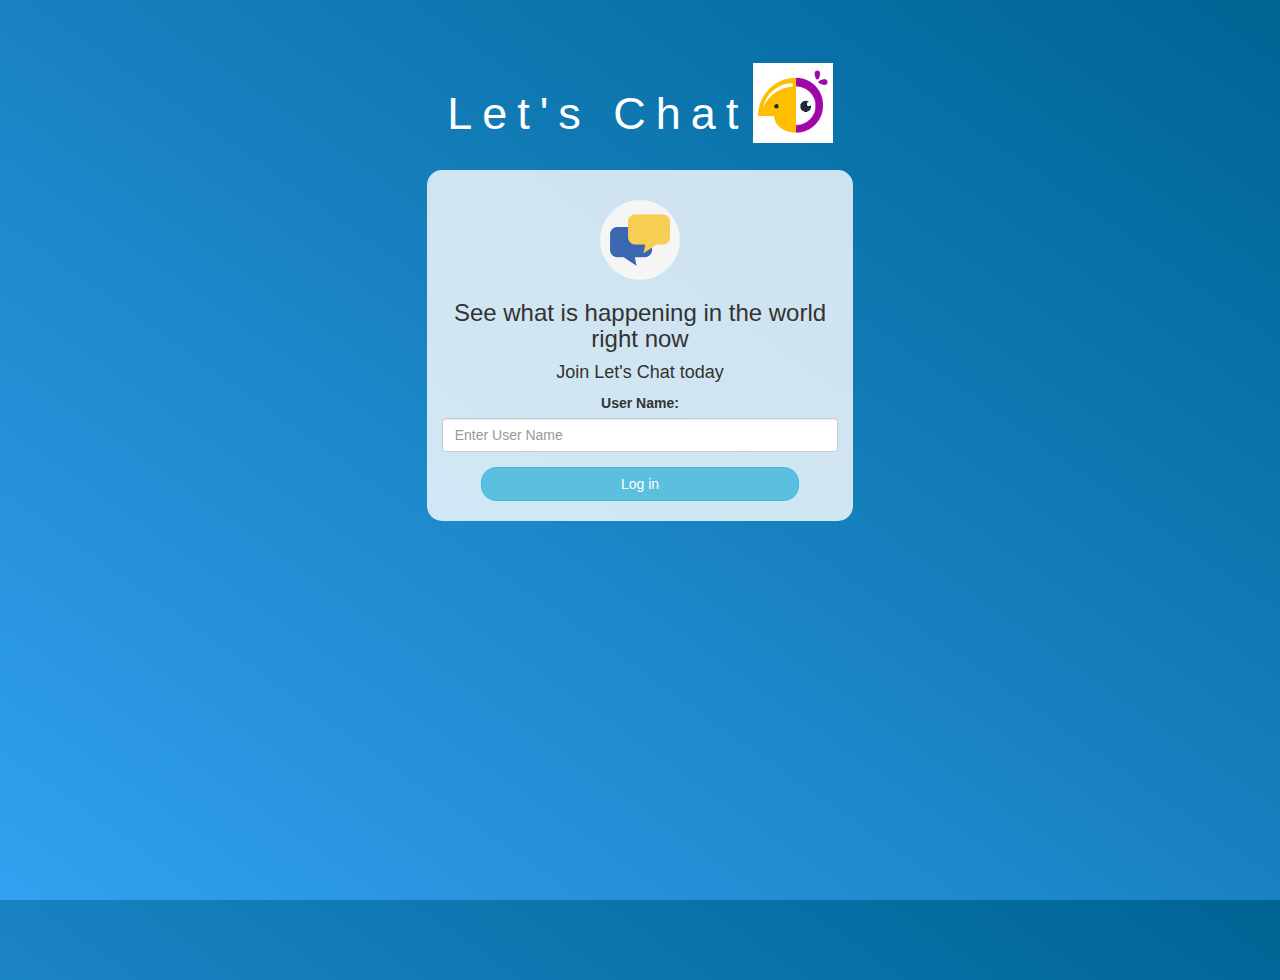
<file: index.html>
<html>

<head>
	<title>Let's Chat</title>
    <link rel="preconnect" href="https://fonts.googleapis.com">

	<meta name="viewport" content="width=device-width, initial-scale=1">

	<link rel="stylesheet" href="https://maxcdn.bootstrapcdn.com/bootstrap/3.4.0/css/bootstrap.min.css">
	<script src="https://ajax.googleapis.com/ajax/libs/jquery/3.4.1/jquery.min.js"></script>
	<script src="https://maxcdn.bootstrapcdn.com/bootstrap/3.4.0/js/bootstrap.min.js"></script>

	<link rel="stylesheet" type="text/css" href="style.css">
	<script src="main.js"></script>
</head>

<body>
	<center>
		<h1 class="header" style="font-family: 'Josefin Sans', sans-serif;">
			Let's Chat<sup>
				<img src="images.png">
			</sup>
		</h1>
		<div class="col-lg-4 col-md-6 col-sm-6 col-xs-11 login_div">
			<img src="vector-chat-icon-png_302635.jpg" class="logo">
			<h3>See what is happening in the world right now</h3>
			<h4>Join Let's Chat today</h4>
			<div class="form-group">
				<label>User Name:</label>
				<br>
				<input type="text" id="user_name" placeholder="Enter User Name" class="form-control">

			</div>
			<button id="login_button" class="btn btn-primary btn btn-info" onclick="addUser()">Log in</button>
			<br><br>
            
		</div>
        
	</center>
</body>

</html>
</file>
<file: style.css>
html,
body {
	height: 100%;
	margin: 0;
}

body {
	background-image: linear-gradient(to right top, #33a0f1, #2591d9, #1882c1, #0a73aa, #006494);
}

.header {
	color: white;
	font-family: 'Yeon Sung';
	font-size: 45px;
	letter-spacing: 10px;
	margin-top: 80px;
}

.header img {
	width: 80px;
	margin-left: -15px;
}

.login_div {
	background: rgba(255, 255, 255, 0.8);
	float: none;
	border-radius: 15px;
}

.logo {
	width: 80px;
	margin-top: 30px;
	border-radius: 40px;
}

#login_button {
	width: 80%;
	border-radius: 15px;
}

.room_name {
	cursor: pointer;
	font-size: 20px;
}


#logout {
	font-size: 20px;
	float: right;
}


#output {
	padding: 10px;
	width: 80%;
	background: rgba(255, 255, 255, 0.8);
	border-radius: 15px;
}

.input_div_room_page {
	width: 80%;
}

.input_div label {
	color: white;
	font-size: 20px;
}


.input_div_message_page {
	position: fixed;
	bottom: 0px;
	width: 100%;
	background: rgba(255, 255, 255, 0.8);
}

.input_div_message_page label {
	color: black;
}

.input_div_message_page #msg {
	width: 80%;
}

.input_div_message_page button {
	margin-top: 15px;
	width: 50%;
}

.color_white {
	color: white
}

.user_tick {
	width: 20px;
}

.message_h4 {
	padding-left: 5px;
	color: grey;
}

#img1{
    height: 700px;
    width: 1000px;
}
</file>
